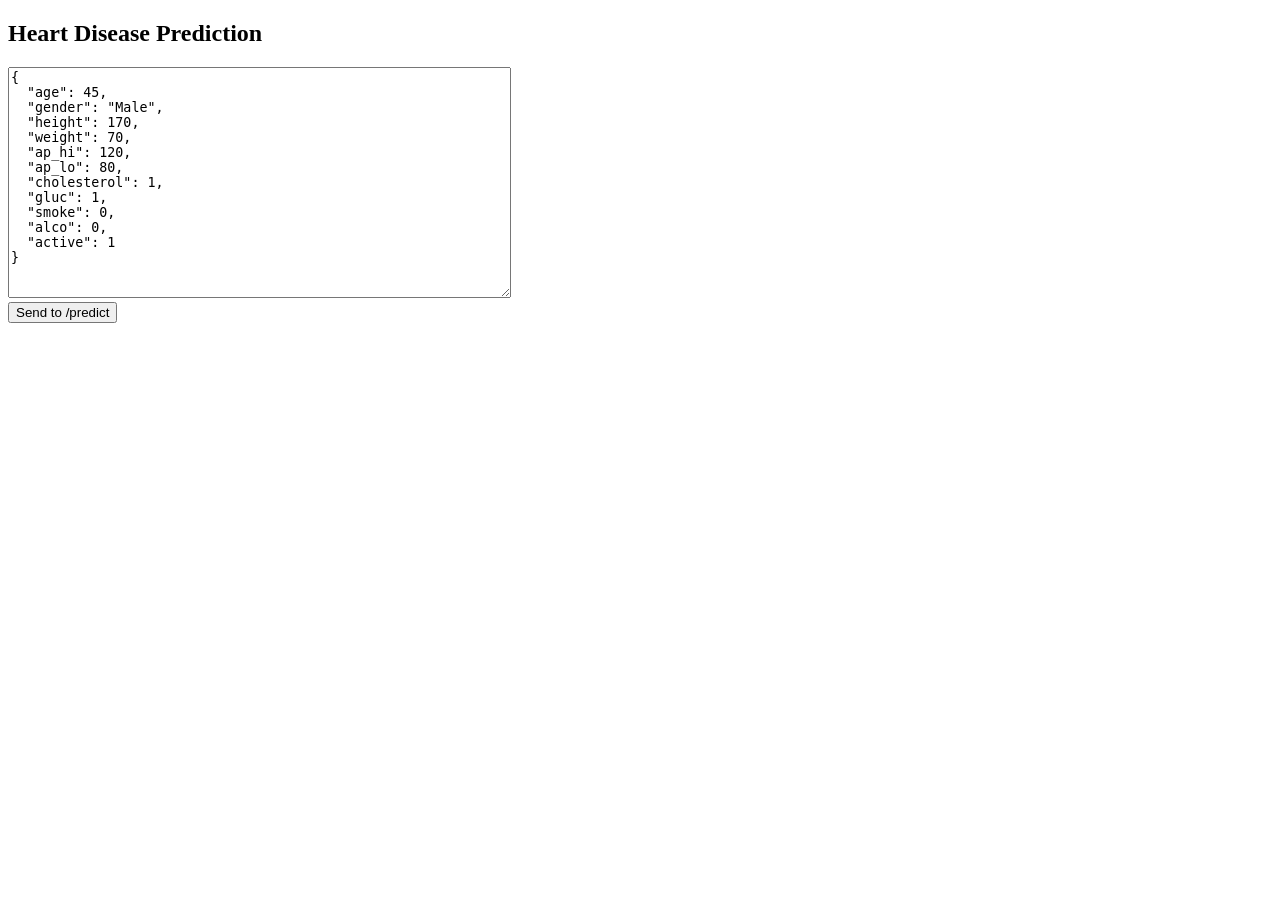
<file: test.html>
<!DOCTYPE html>
<html>
<head>
  <title>Test Predict API</title>
</head>
<body>
  <h2>Heart Disease Prediction</h2>
  <form id="predictForm">
    <textarea id="jsonInput" rows="15" cols="60">
{
  "age": 45,
  "gender": "Male",
  "height": 170,
  "weight": 70,
  "ap_hi": 120,
  "ap_lo": 80,
  "cholesterol": 1,
  "gluc": 1,
  "smoke": 0,
  "alco": 0,
  "active": 1
}
    </textarea><br>
    <button type="submit">Send to /predict</button>
  </form>

  <pre id="response"></pre>

  <script>
    document.getElementById("predictForm").addEventListener("submit", async (e) => {
      e.preventDefault();
      try {
        let data = JSON.parse(document.getElementById("jsonInput").value);

        // Convert gender from text to 1/0
        if (data.gender) {
          data.gender = data.gender.toLowerCase() === "male"? 1 : 0;
        }

        const res = await fetch("http://127.0.0.1:5000/predict", {
          method: "POST",
          headers: {"Content-Type": "application/json"},
          body: JSON.stringify(data)
        });

        const result = await res.json();
        document.getElementById("response").textContent = JSON.stringify(result, null, 2);

      } catch(err) {
        document.getElementById("response").textContent = "Invalid JSON or server error: " + err;
      }
    });
  </script>
</body>
</html>
</file>
